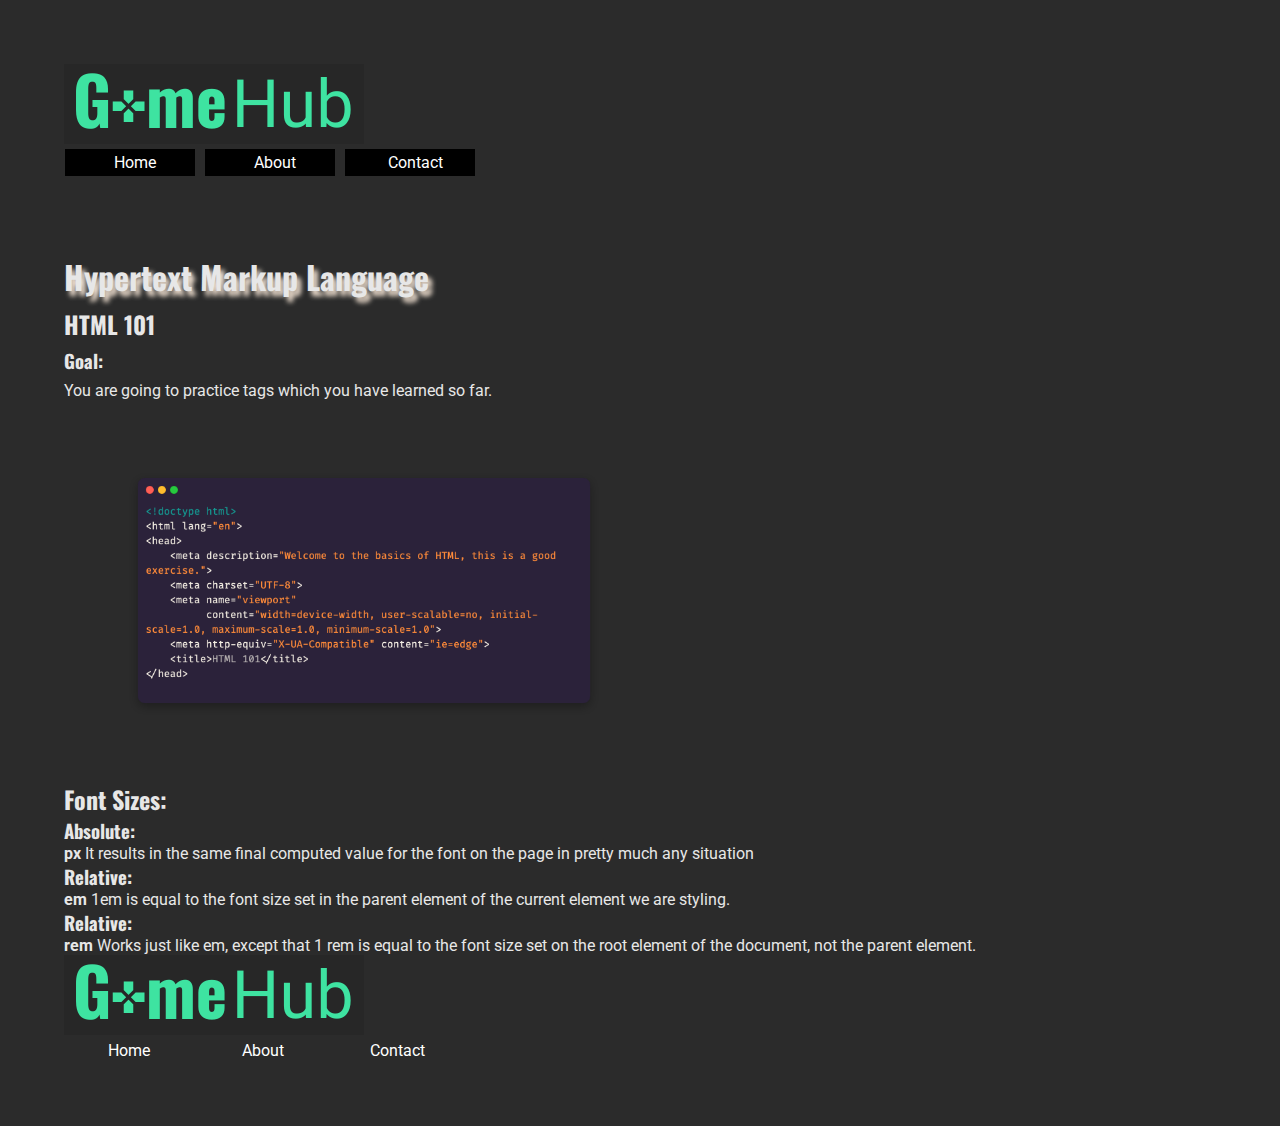
<file: index.html>
<!doctype html>
<html lang="en">
<head>
    <title>HTML 101</title>
    <meta name="description" content="Welcome to the basics of HTML, this is a good exercise.">
    <meta charset="UTF-8">
    <meta name="viewport"
          content="width=device-width, user-scalable=no, initial-scale=1.0, maximum-scale=1.0, minimum-scale=1.0">
    <meta http-equiv="X-UA-Compatible" content="ie=edge">
    <!-- external stylesheets -->
    <link rel="stylesheet" href="css/style.css">
    <link rel="preconnect" href="https://fonts.googleapis.com">
    <link rel="preconnect" href="https://fonts.gstatic.com" crossorigin>
    <link href="https://fonts.googleapis.com/css2?family=Oswald:wght@200;300;400;500;600;700&family=Roboto:ital,wght@0,100;0,300;0,400;0,500;0,700;0,900;1,100;1,300;1,400;1,500;1,700;1,900&display=swap" rel="stylesheet">
</head>

<body>
<header>
    <img src="images/branding/black-bg-logo.png" alt="image of website logo">
    <nav>
        <ul>
            <li class="active"><a href="index.html">Home</a></li>
            <li><a href="about.html">About</a></li>
            <li><a href="contact.html">Contact</a></li>
        </ul>
    </nav>
</header>

<main>
    <h1>Hypertext Markup Language</h1>
    <h2>HTML 101</h2>
    <h3>Goal:</h3>

    <p>You are going to practice tags which you have learned so far.</p>
</main>


<div>
    <img src="images/codeye-transparent.png" alt="image displaying a block of HTML" width="600">
</div>

<div>
    <h2>Font Sizes:</h2>
    <h3>Absolute:</h3>
    <p><strong>px</strong> It results in the same final computed value for the font on the page in pretty much any situation</p>
    <h3>Relative:</h3>
    <p><strong>em</strong> 1em is equal to the font size set in the parent element of the current element we are styling.</p>
      <h3>Relative:</h3>
    <p><strong>rem</strong> Works just like em, except that 1 rem is equal to the font size set on the root element of the document, not the parent element.</p>
</div>


<footer>
    <img src="images/branding/black-bg-logo.png" alt="image of website logo">
    <nav>
        <a href="index.html">Home</a>
        <a href="about.html">About</a>
        <a href="contact.html">Contact</a>
    </nav>
</footer>
</body>
</html>
</file>
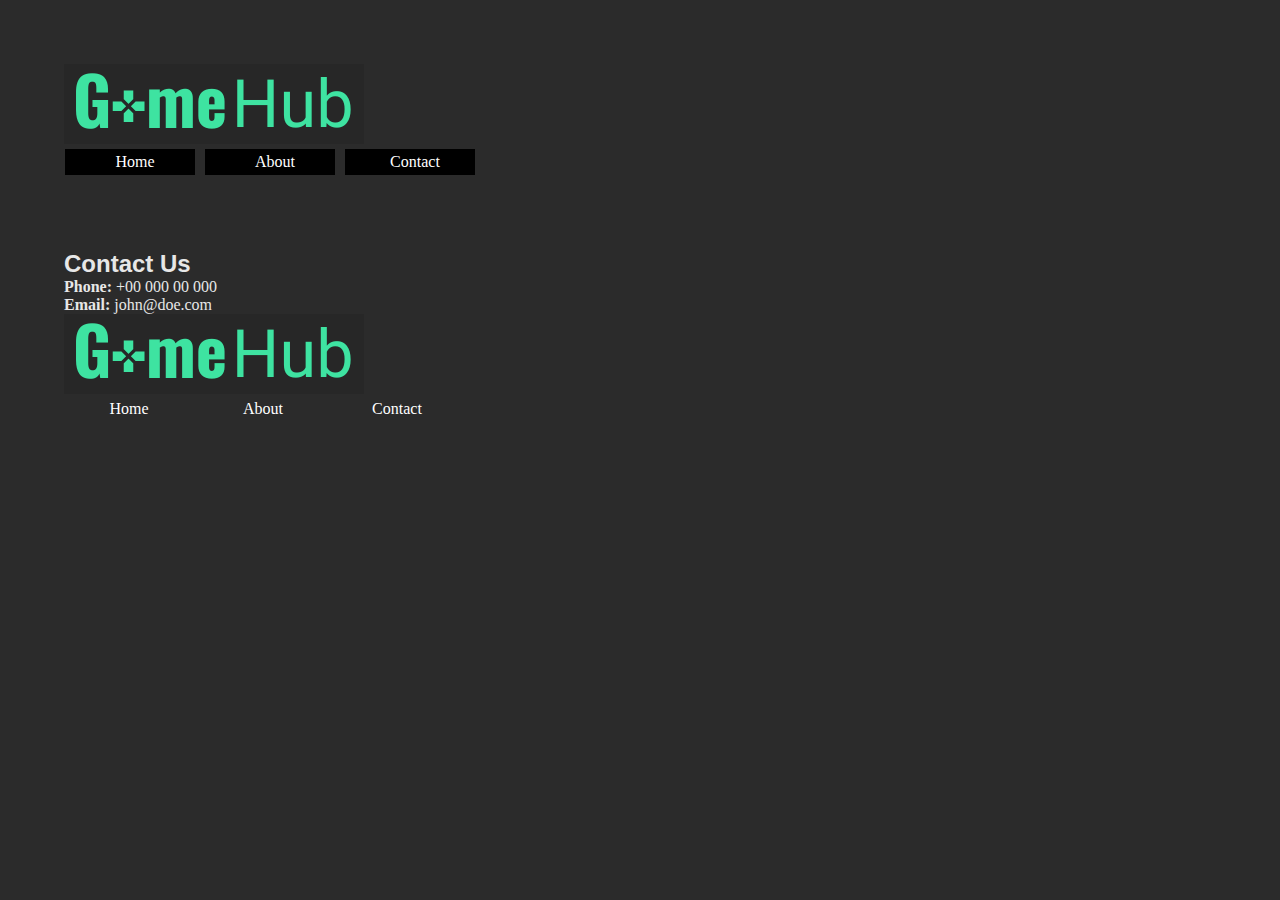
<file: contact.html>
<!doctype html>
<html lang="en">
<head>
    <title>HTML 101</title>
    <meta name="description" content="Get in touch with us instantly through our contact page">
    <meta charset="UTF-8">
    <meta name="viewport"
          content="width=device-width, user-scalable=no, initial-scale=1.0, maximum-scale=1.0, minimum-scale=1.0">
    <meta http-equiv="X-UA-Compatible" content="ie=edge">
    <link rel="stylesheet" href="css/style.css">
</head>
<body>

<header>
    <img src="images/branding/black-bg-logo.png" alt="image of website logo">
    <nav>
        <ul>
            <li><a href="index.html">Home</a></li>
            <li><a href="about.html">About</a></li>
            <li class="active"><a href="contact.html">Contact</a></li>
        </ul>
    </nav>
</header>

<section>
    <h2>Contact Us</h2>
    <p><strong>Phone:</strong> +00 000 00 000</p>
    <p><strong>Email:</strong> john@doe.com</p>
</section>

<footer>
    <img src="images/branding/black-bg-logo.png" alt="image of website logo">
    <nav>
        <a href="index.html">Home</a>
        <a href="about.html">About</a>
        <a href="contact.html">Contact</a>
    </nav>
</footer>
</body>
</html>
</file>
<file: css/style.css>
/*
font-family: 'Oswald', sans-serif;
font-family: 'Roboto', sans-serif;
*/

:root {
    font-size: 16px;
}

html {
    margin:5%;
}

* {
    margin:0;
    padding:0;
}

body {
    background-color: #2b2b2b;
    color: #e7e7e7;
    font-family: 'Roboto', serif;
}


ul {
    margin-bottom: 100px;
    border: 1px solid transparent;
    list-style-type: none;
    display: block;
    padding-left: 0;
}
li {
    float: left;
    margin-right: 10px;
    background: #000;
    color: #fff;
}
li, a {
    text-decoration: none;
    color: #fff;
    padding: 2px 5px;
    display: inline-block;
    width: 120px;
    text-align: center;
}

li a:hover {
    background: #fff;
    color: #000;
}

main {
    line-height: 1.7;
}

h1, h2, h3 {
    font-family:'Oswald', sans-serif;
}

h1 {
    text-shadow: 4px 5px 5px #fed;
}
</file>
